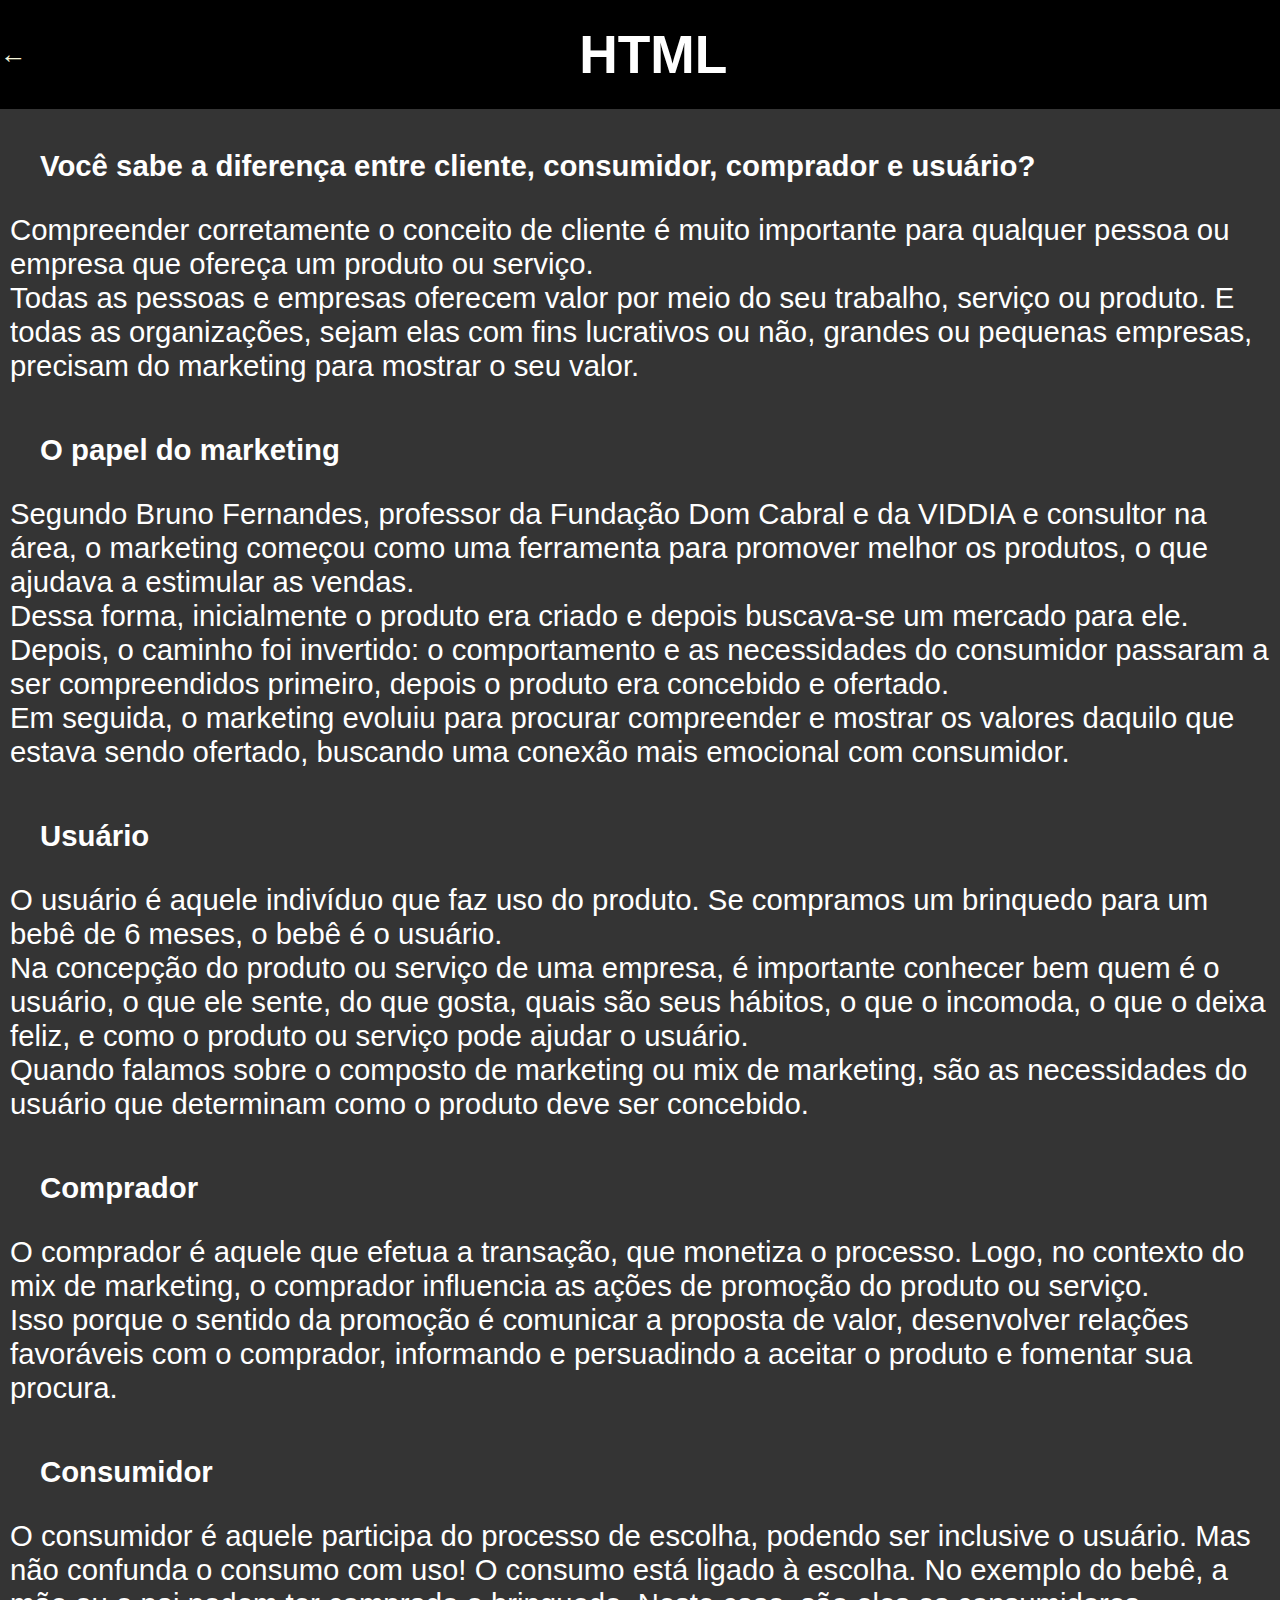
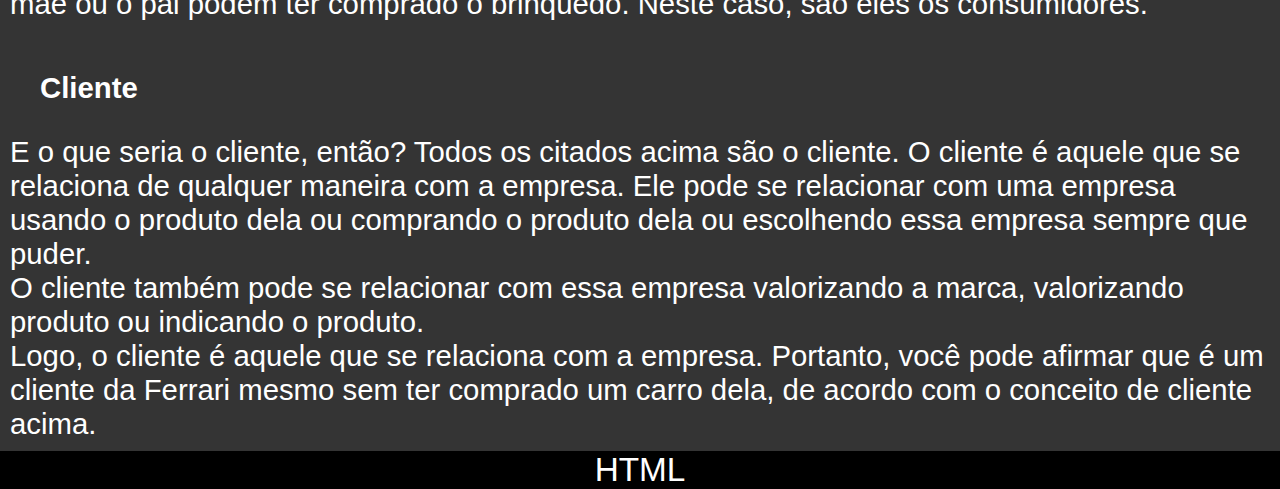
<file: HTML/clientes.html>
<!DOCTYPE html>
<html lang="pt-br">
<head>
    <meta charset="UTF-8">
    <meta name="viewport" content="width=device-width, initial-scale=1.0">
    <title>HTML</title>
    <link rel="stylesheet" href="styleclientes.css">
</head>
<body>
    <header class="cabeçalho">
        <div class="cabeçalho-div">
            <a class="cabeçalho-voltar-inicial" href="index.html">←</a>
           
        </div>
        <h1 class="cabeçalho-um">HTML</h1>
    </header> 

    <section class="um-paragrafo">
        <h2 class="titulo-um">Você sabe a diferença entre cliente, consumidor, comprador e usuário?</h2>
        <p class="texto-um">Compreender corretamente o conceito de cliente é muito importante para qualquer pessoa ou empresa que ofereça um produto ou serviço.</p>
        <p class="texto-dois">Todas as pessoas e empresas oferecem valor por meio do seu trabalho, serviço ou produto. E todas as organizações, sejam elas com fins lucrativos ou não, grandes ou pequenas empresas, precisam do marketing para mostrar o seu valor.</p>
    </section>


    <section class="dois-paragrafo">
        <h2 class="titulo-dois">O papel do marketing</h2>
        <p class="texto-tres">Segundo Bruno Fernandes, professor da Fundação Dom Cabral e da VIDDIA e consultor na área, o marketing começou como uma ferramenta para promover melhor os produtos, o que ajudava a estimular as vendas.</p>
        <p class="texto-quatro">Dessa forma, inicialmente o produto era criado e depois buscava-se um mercado para ele. Depois, o caminho foi invertido: o comportamento e as necessidades do consumidor passaram a ser compreendidos primeiro, depois o produto era concebido e ofertado.</p>
        <p class="texto-cinco">Em seguida, o marketing evoluiu para procurar compreender e mostrar os valores daquilo que estava sendo ofertado, buscando uma conexão mais emocional com consumidor.</p>
    </section>

    <section class="tres-paragrafo">
        <h2 class="titulo-tres">Usuário</h2>
        <p class="texto-seis">O usuário é aquele indivíduo que faz uso do produto. Se compramos um brinquedo para um bebê de 6 meses, o bebê é o usuário.</p>
        <p class="texto-sete">Na concepção do produto ou serviço de uma empresa, é importante conhecer bem quem é o usuário, o que ele sente, do que gosta, quais são seus hábitos, o que o incomoda, o que o deixa feliz, e como o produto ou serviço pode ajudar o usuário.</p>
        <p class="texto-nove">Quando falamos sobre o composto de marketing ou mix de marketing, são as necessidades do usuário que determinam como o produto deve ser concebido.</p>
    </section>

    <section class="quatro-paragrafo">
        <h2 class="titulo-quatro">Comprador</h2>
        <p class="texto-dez">O comprador é aquele que efetua a transação, que monetiza o processo. Logo, no contexto do mix de marketing, o comprador influencia as ações de promoção do produto ou serviço.</p>
        <p class="texto-onze">Isso porque o sentido da promoção é comunicar a proposta de valor, desenvolver relações favoráveis com o comprador, informando e persuadindo a aceitar o produto e fomentar sua procura.</p>
    </section>

    <section class="cinco-paragrafo">
        <h2 class="titulo-cinco">Consumidor</h2>
        <p class="texto-doze">O consumidor é aquele participa do processo de escolha, podendo ser inclusive o usuário. Mas não confunda o consumo com uso! O consumo está ligado à escolha. No exemplo do bebê, a mãe ou o pai podem ter comprado o brinquedo. Neste caso, são eles os consumidores.</p>
    </section>

    <section class="seis-paragrafo">
        <h2 class="titulo-seis">Cliente</h2>
        <p class="texto-treze">E o que seria o cliente, então? Todos os citados acima são o cliente. O cliente é aquele que se relaciona de qualquer maneira com a empresa. Ele pode se relacionar com uma empresa usando o produto dela ou comprando o produto dela ou escolhendo essa empresa sempre que puder.</p>
        <p class="texto-quatorze">O cliente também pode se relacionar com essa empresa valorizando a marca, valorizando produto ou indicando o produto.</p>
        <p class="texto-quinze">Logo, o cliente é aquele que se relaciona com a empresa. Portanto, você pode afirmar que é um cliente da Ferrari mesmo sem ter comprado um carro dela, de acordo com o conceito de cliente acima.  </p>
    </section>

    <footer class="rodape">HTML</footer>
    
</body>
</html>
</file>
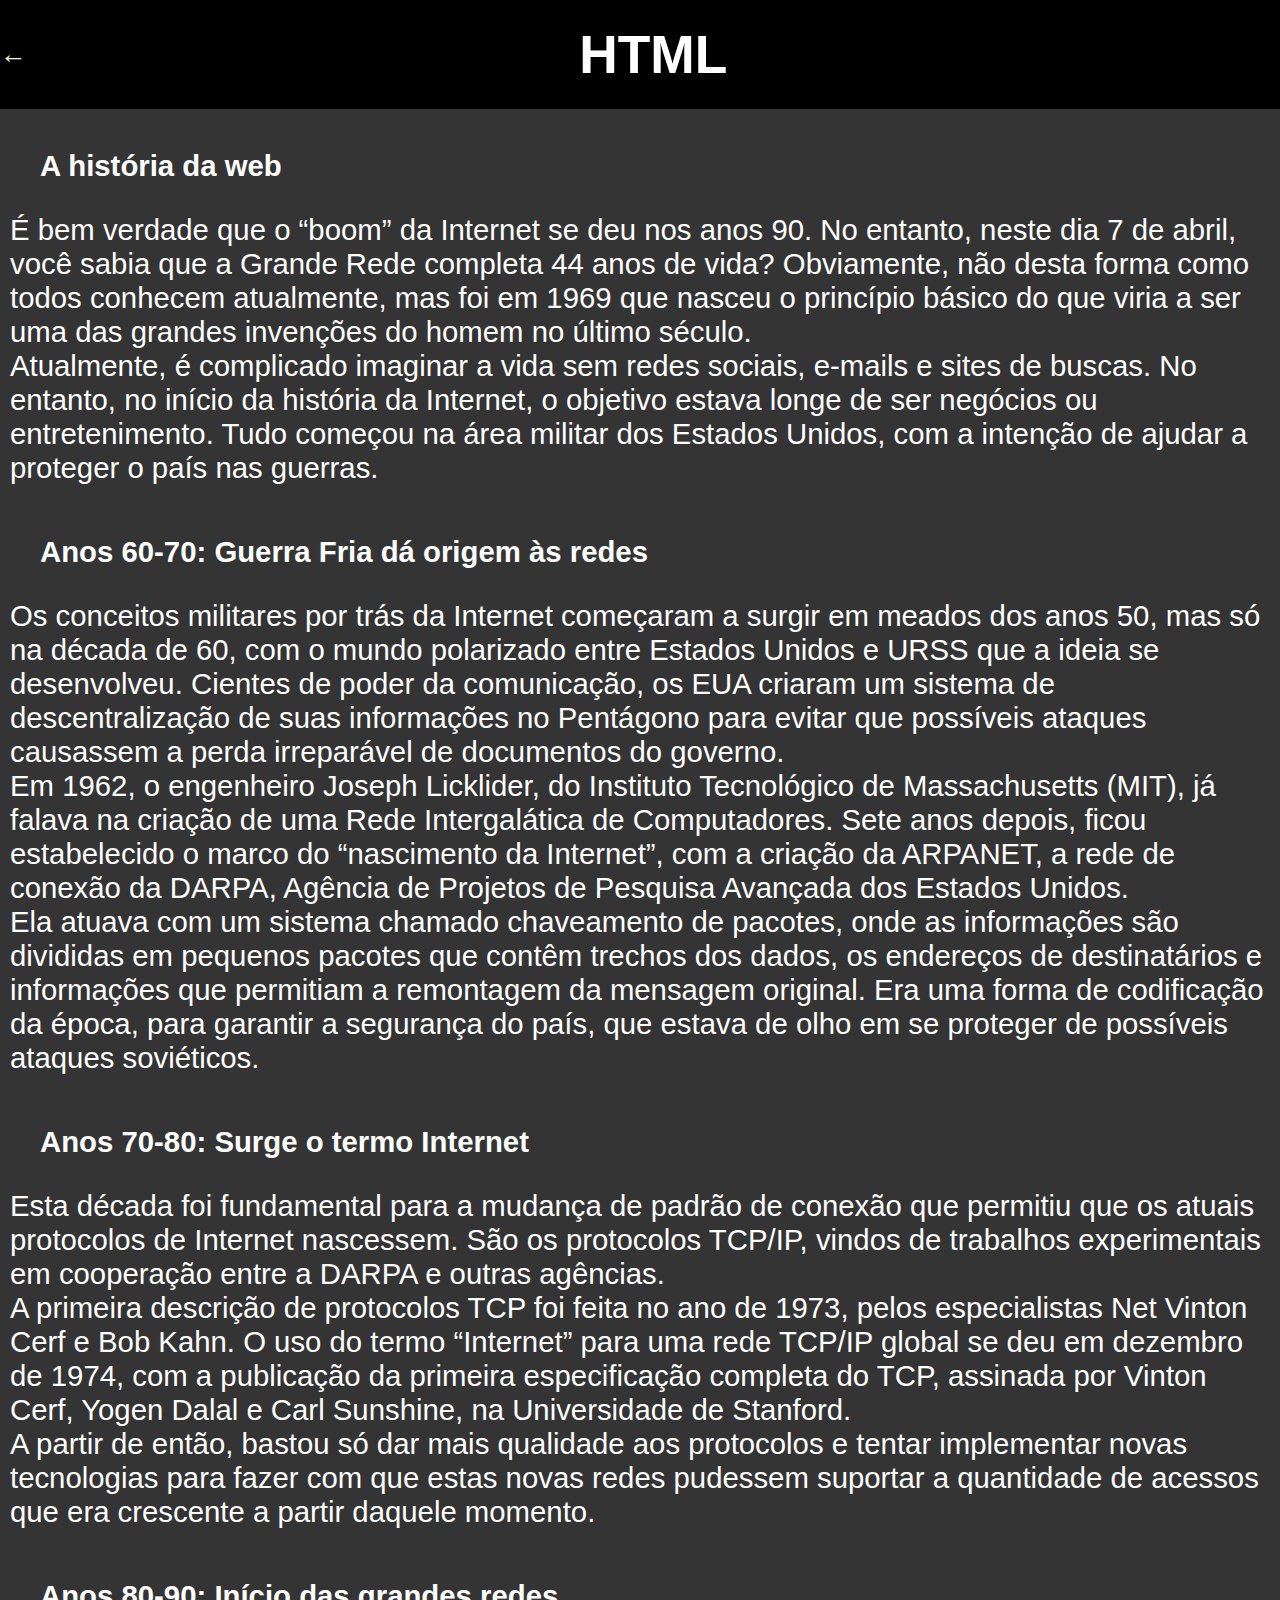
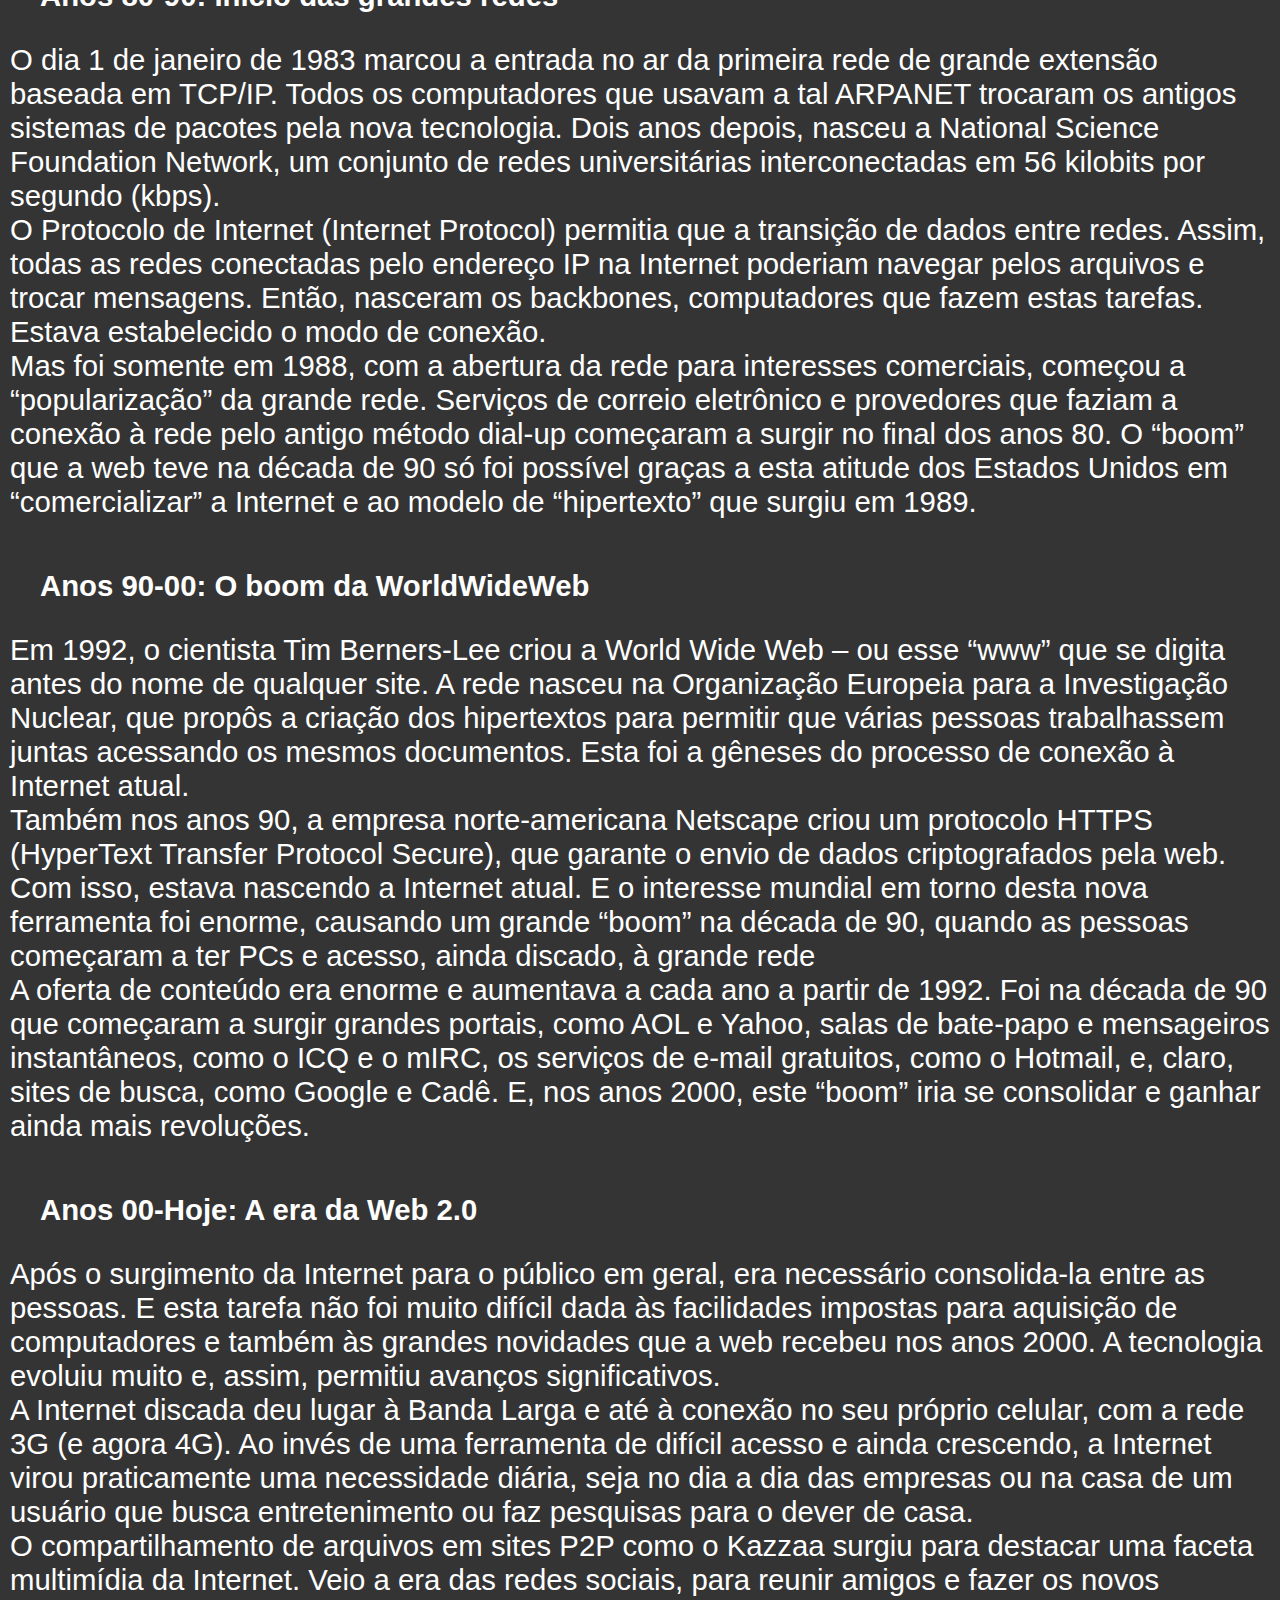
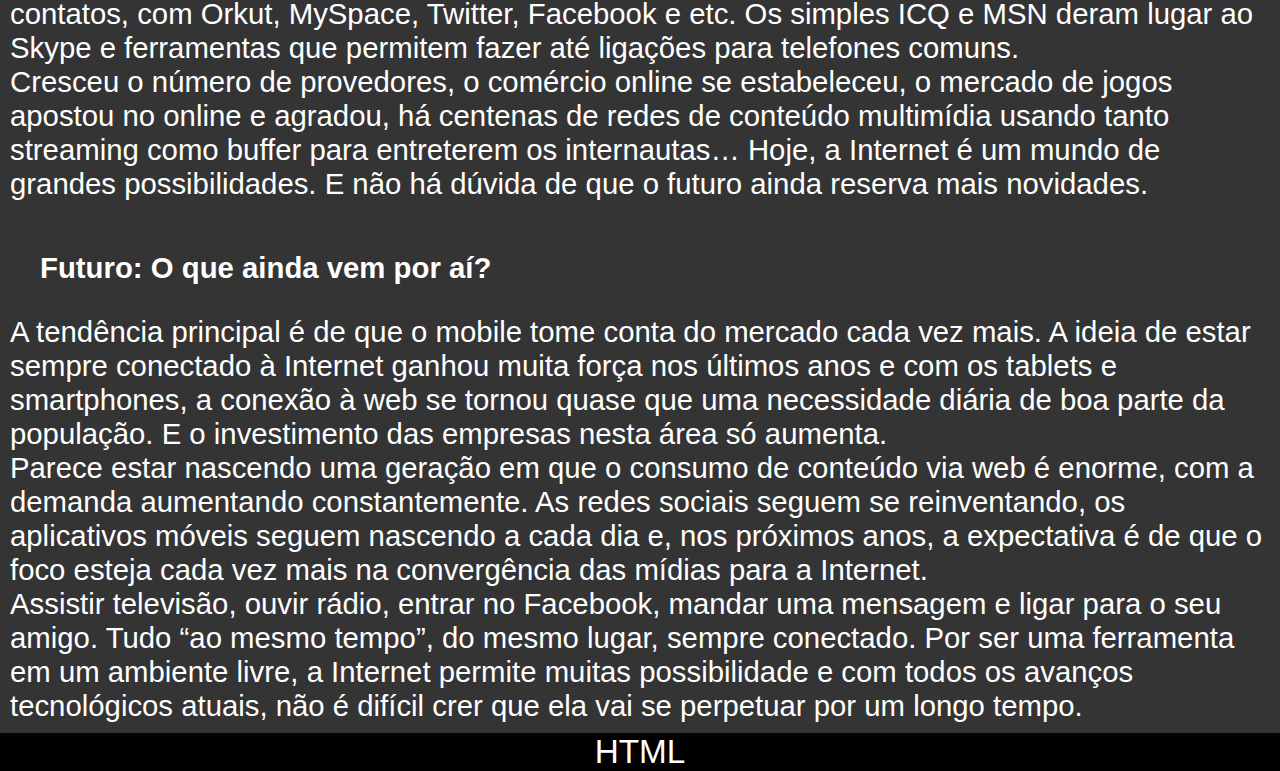
<file: HTML/história.html>
<!DOCTYPE html>
<html lang="pt-br">
<head>
    <meta charset="UTF-8">
    <meta name="viewport" content="width=device-width, initial-scale=1.0">
    <title>HTML</title>
    <link rel="stylesheet" href="stylehistória.css">
</head>
<body>
    <header class="cabeçalho">
        <div class="cabeçalho-div">
            <a class="cabeçalho-voltar-inicial" href="index.html">←</a>
           
        </div>
        <h1 class="cabeçalho-um">HTML</h1>
    </header>        
        <section class="um-paragrafo">
            <h2 class="titulo-um">A história da web</h2>
            <p class="texto-um">É bem verdade que o “boom” da Internet se deu nos anos 90. No entanto, neste dia 7 de abril, você sabia que a Grande Rede completa 44 anos de vida? Obviamente, não desta forma como todos conhecem atualmente, mas foi em 1969 que nasceu o princípio básico do que viria a ser uma das grandes invenções do homem no último século.</p>
            <p class="texto-dois">Atualmente, é complicado imaginar a vida sem redes sociais, e-mails e sites de buscas. No entanto, no início da história da Internet, o objetivo estava longe de ser negócios ou entretenimento. Tudo começou na área militar dos Estados Unidos, com a intenção de ajudar a proteger o país nas guerras.</p>
            </section>

            <section class="dois-paragrafo">
                <h2 class="titulo-dois">Anos 60-70: Guerra Fria dá origem às redes</h2>
                <p class="texto-tres">Os conceitos militares por trás da Internet começaram a surgir em meados dos anos 50, mas só na década de 60, com o mundo polarizado entre Estados Unidos e URSS que a ideia se desenvolveu. Cientes de poder da comunicação, os EUA criaram um sistema de descentralização de suas informações no Pentágono para evitar que possíveis ataques causassem a perda irreparável de documentos do governo.</p>
                <p class="texto-quatro">Em 1962, o engenheiro Joseph Licklider, do Instituto Tecnológico de Massachusetts (MIT), já falava na criação de uma Rede Intergalática de Computadores. Sete anos depois, ficou estabelecido o marco do “nascimento da Internet”, com a criação da ARPANET, a rede de conexão da DARPA, Agência de Projetos de Pesquisa Avançada dos Estados Unidos.</p>
                <p class="texto-cinco">Ela atuava com um sistema chamado chaveamento de pacotes, onde as informações são divididas em pequenos pacotes que contêm trechos dos dados, os endereços de destinatários e informações que permitiam a remontagem da mensagem original. Era uma forma de codificação da época, para garantir a segurança do país, que estava de olho em se proteger de possíveis ataques soviéticos.</p>
            </section>
            
            <section class="tres-paragrafo">
                <h2 class="titulo-tres">Anos 70-80: Surge o termo Internet</h2>
                <p class="texto-seis">Esta década foi fundamental para a mudança de padrão de conexão que permitiu que os atuais protocolos de Internet nascessem. São os protocolos TCP/IP, vindos de trabalhos experimentais em cooperação entre a DARPA e outras agências.</p>
                <p class="texto-sete">A primeira descrição de protocolos TCP foi feita no ano de 1973, pelos especialistas Net Vinton Cerf e Bob Kahn. O uso do termo “Internet” para uma rede TCP/IP global se deu em dezembro de 1974, com a publicação da primeira especificação completa do TCP, assinada por Vinton Cerf, Yogen Dalal e Carl Sunshine, na Universidade de Stanford.</p>
                <p class="texto-oito">A partir de então, bastou só dar mais qualidade aos protocolos e tentar implementar novas tecnologias para fazer com que estas novas redes pudessem suportar a quantidade de acessos que era crescente a partir daquele momento.</p>
            </section>

            <section class="quatro-paragrafo">
                <h2 class="titulo-quatro">Anos 80-90: Início das grandes redes</h2>
                <p class="texto-nove">O dia 1 de janeiro de 1983 marcou a entrada no ar da primeira rede de grande extensão baseada em TCP/IP. Todos os computadores que usavam a tal ARPANET trocaram os antigos sistemas de pacotes pela nova tecnologia. Dois anos depois, nasceu a National Science Foundation Network, um conjunto de redes universitárias interconectadas em 56 kilobits por segundo (kbps).</p>
                <p class="texto-dez">O Protocolo de Internet (Internet Protocol) permitia que a transição de dados entre redes. Assim, todas as redes conectadas pelo endereço IP na Internet poderiam navegar pelos arquivos e trocar mensagens. Então, nasceram os backbones, computadores que fazem estas tarefas. Estava estabelecido o modo de conexão.</p>
                <p class="texto-onze">Mas foi somente em 1988, com a abertura da rede para interesses comerciais, começou a “popularização” da grande rede. Serviços de correio eletrônico e provedores que faziam a conexão à rede pelo antigo método dial-up começaram a surgir no final dos anos 80. O “boom” que a web teve na década de 90 só foi possível graças a esta atitude dos Estados Unidos em “comercializar” a Internet e ao modelo de “hipertexto” que surgiu em 1989.</p>
            </section>

            <section class="cinco-paragrafo">
                <h2 class="titulo-cinco">Anos 90-00: O boom da WorldWideWeb</h2>
                <p class="texto-doze">Em 1992, o cientista Tim Berners-Lee criou a World Wide Web – ou esse “www” que se digita antes do nome de qualquer site. A rede nasceu na Organização Europeia para a Investigação Nuclear, que propôs a criação dos hipertextos para permitir que várias pessoas trabalhassem juntas acessando os mesmos documentos. Esta foi a gêneses do processo de conexão à Internet atual.</p>
                <p class="texto-treze">Também nos anos 90, a empresa norte-americana Netscape criou um protocolo HTTPS (HyperText Transfer Protocol Secure), que garante o envio de dados criptografados pela web. Com isso, estava nascendo a Internet atual. E o interesse mundial em torno desta nova ferramenta foi enorme, causando um grande “boom” na década de 90, quando as pessoas começaram a ter PCs e acesso, ainda discado, à grande rede</p>
                <p class="texto-quatorze">A oferta de conteúdo era enorme e aumentava a cada ano a partir de 1992. Foi na década de 90 que começaram a surgir grandes portais, como AOL e Yahoo, salas de bate-papo e mensageiros instantâneos, como o ICQ e o mIRC, os serviços de e-mail gratuitos, como o Hotmail, e, claro, sites de busca, como Google e Cadê. E, nos anos 2000, este “boom” iria se consolidar e ganhar ainda mais revoluções.</p>
            </section>

            <section class="seis-paragrafo">
                <h2 class="titulo-seis">Anos 00-Hoje: A era da Web 2.0</h2>
                <p class="texto-quinze">Após o surgimento da Internet para o público em geral, era necessário consolida-la entre as pessoas. E esta tarefa não foi muito difícil dada às facilidades impostas para aquisição de computadores e também às grandes novidades que a web recebeu nos anos 2000. A tecnologia evoluiu muito e, assim, permitiu avanços significativos.</p>
                <p class="texto-dezesseis">A Internet discada deu lugar à Banda Larga e até à conexão no seu próprio celular, com a rede 3G (e agora 4G). Ao invés de uma ferramenta de difícil acesso e ainda crescendo, a Internet virou praticamente uma necessidade diária, seja no dia a dia das empresas ou na casa de um usuário que busca entretenimento ou faz pesquisas para o dever de casa.</p>
                <p class="texto-dezessete">O compartilhamento de arquivos em sites P2P como o Kazzaa surgiu para destacar uma faceta multimídia da Internet. Veio a era das redes sociais, para reunir amigos e fazer os novos contatos, com Orkut, MySpace, Twitter, Facebook e etc. Os simples ICQ e MSN deram lugar ao Skype e ferramentas que permitem fazer até ligações para telefones comuns.</p>
                <p class="texto-dezoito">Cresceu o número de provedores, o comércio online se estabeleceu, o mercado de jogos apostou no online e agradou, há centenas de redes de conteúdo multimídia usando tanto streaming como buffer para entreterem os internautas… Hoje, a Internet é um mundo de grandes possibilidades. E não há dúvida de que o futuro ainda reserva mais novidades.</p>
            </section>

            <section class="sete-paragrafo">
                <h2 class="titulo-oito">Futuro: O que ainda vem por aí?</h2>
                <p class="texto-dezenove">A tendência principal é de que o mobile tome conta do mercado cada vez mais. A ideia de estar sempre conectado à Internet ganhou muita força nos últimos anos e com os tablets e smartphones, a conexão à web se tornou quase que uma necessidade diária de boa parte da população. E o investimento das empresas nesta área só aumenta.</p>
                <p class="texto-vinte">Parece estar nascendo uma geração em que o consumo de conteúdo via web é enorme, com a demanda aumentando constantemente. As redes sociais seguem se reinventando, os aplicativos móveis seguem nascendo a cada dia e, nos próximos anos, a expectativa é de que o foco esteja cada vez mais na convergência das mídias para a Internet.</p>
                <p class="texto-vinte-um">Assistir televisão, ouvir rádio, entrar no Facebook, mandar uma mensagem e ligar para o seu amigo. Tudo “ao mesmo tempo”, do mesmo lugar, sempre conectado. Por ser uma ferramenta em um ambiente livre, a Internet permite muitas possibilidade e com todos os avanços tecnológicos atuais, não é difícil crer que ela vai se perpetuar por um longo tempo.</p>
            </section>

            <footer class="rodape">HTML</footer>
       

</body>
</html>
</file>
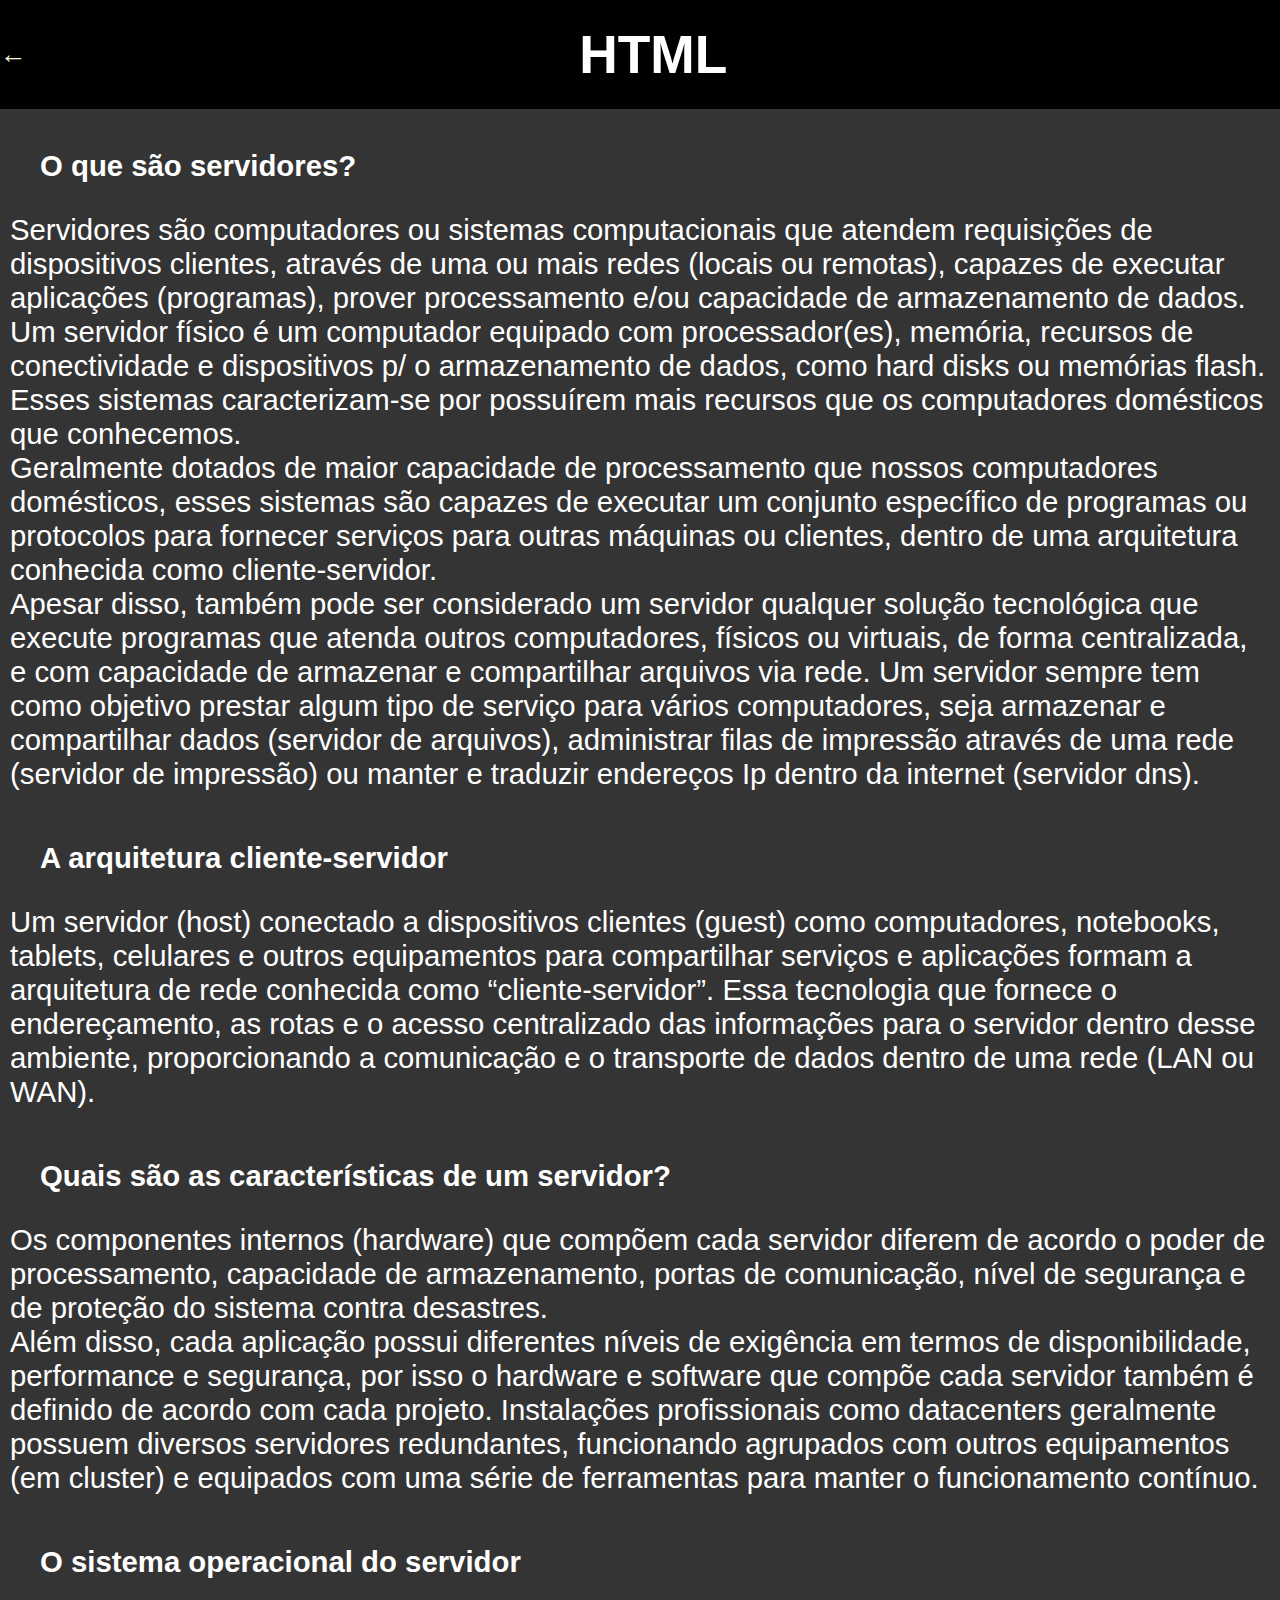
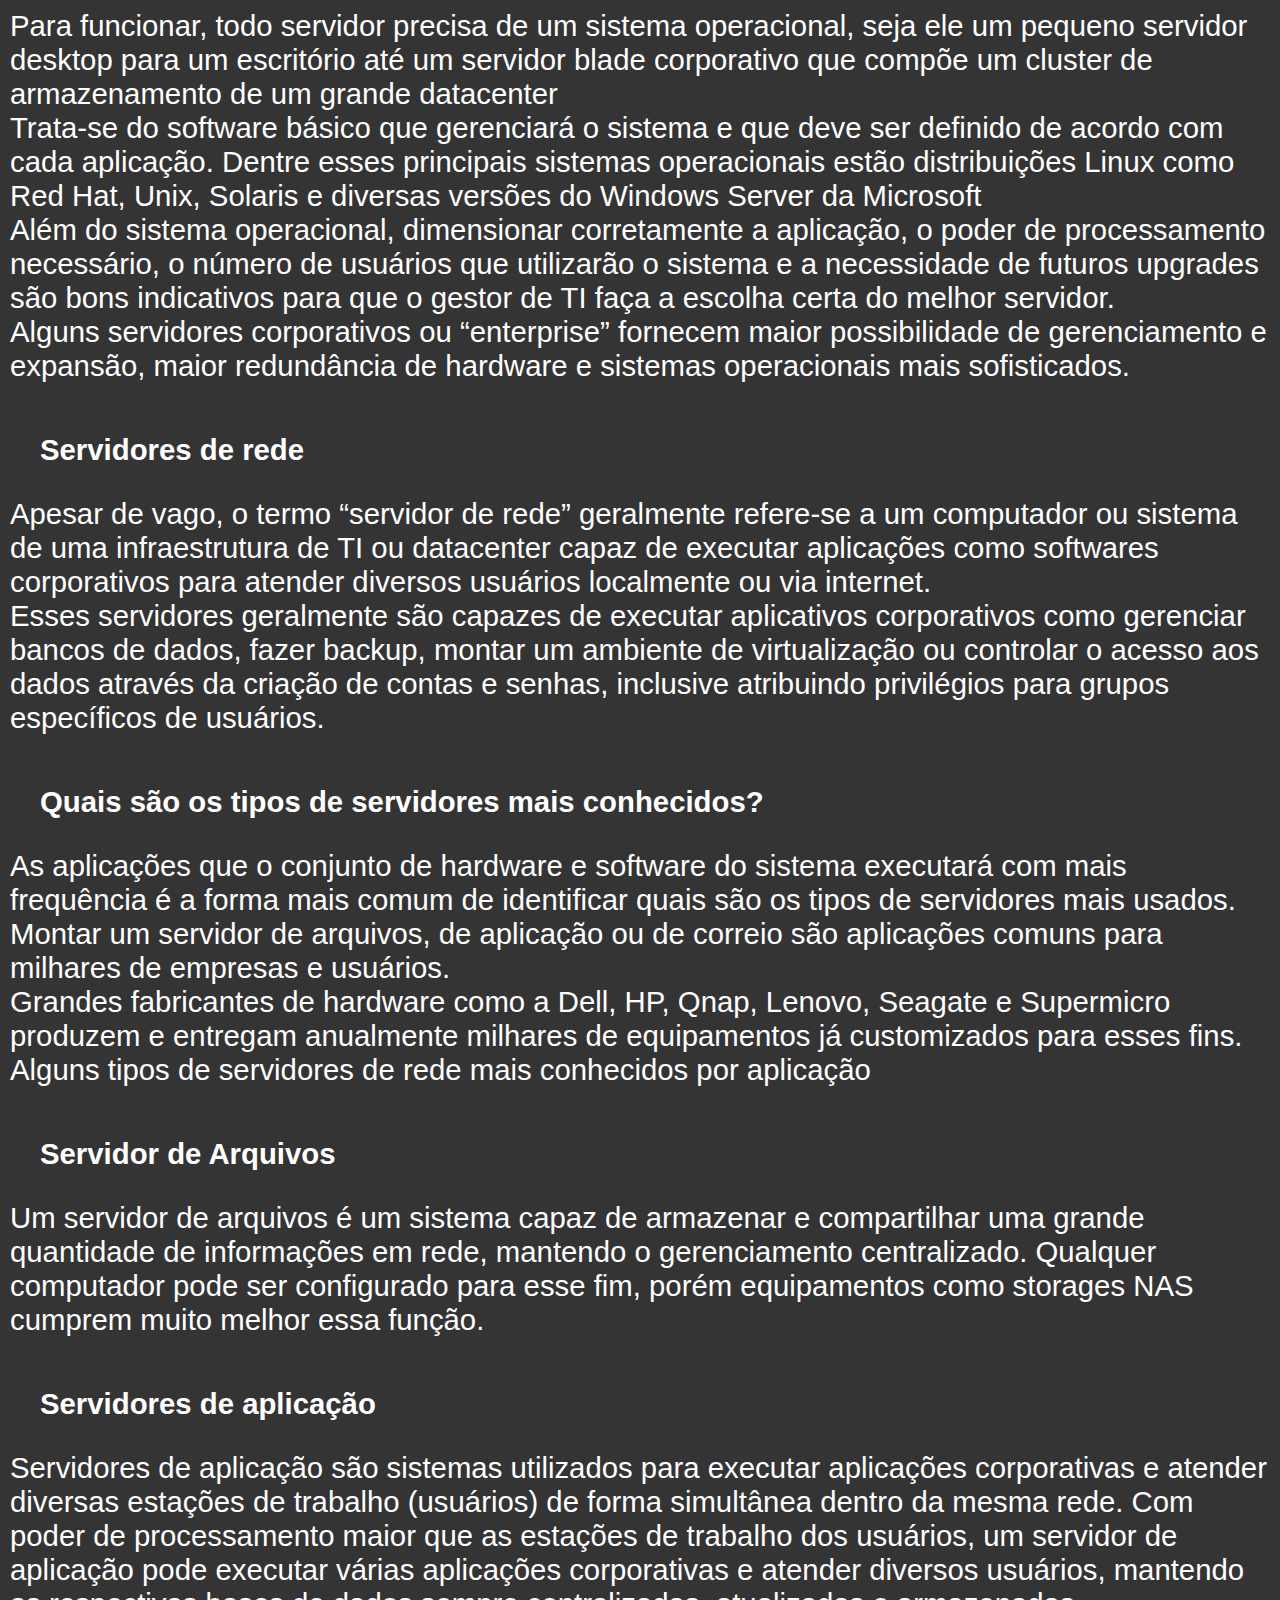
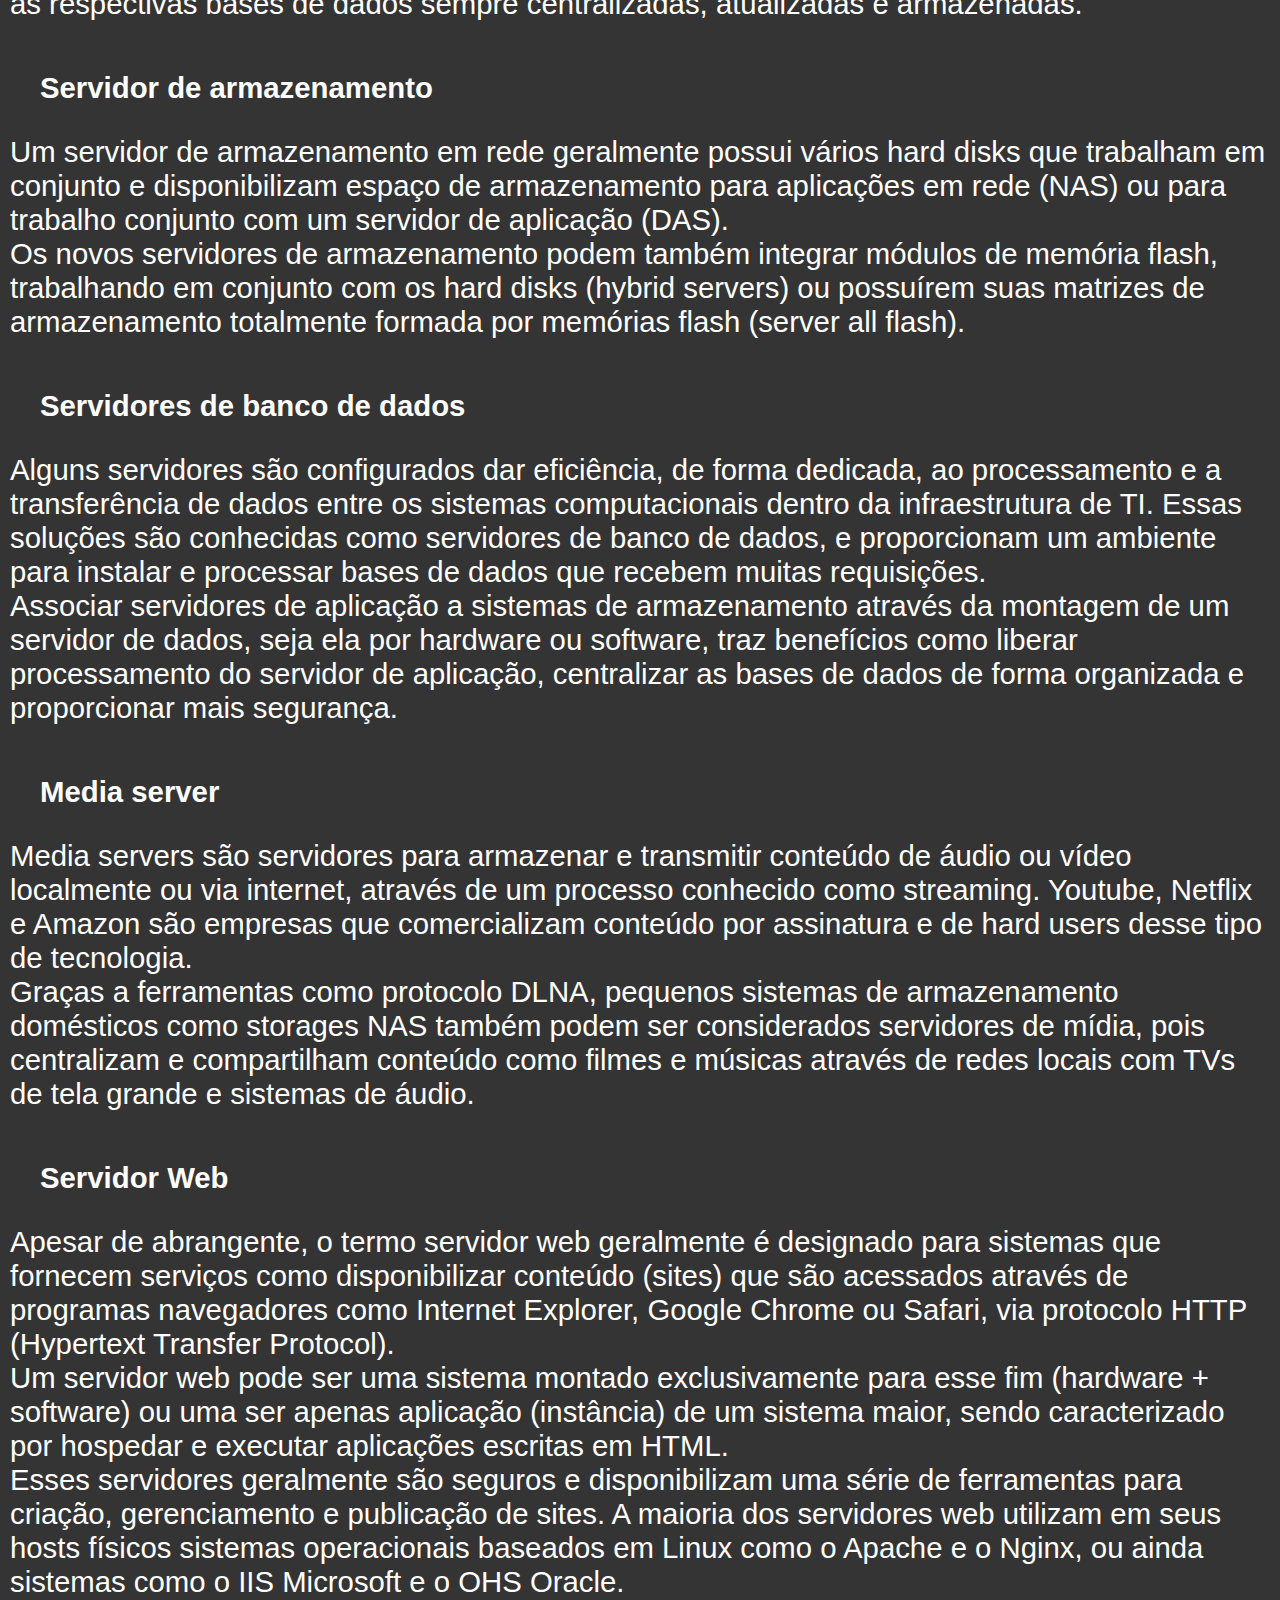
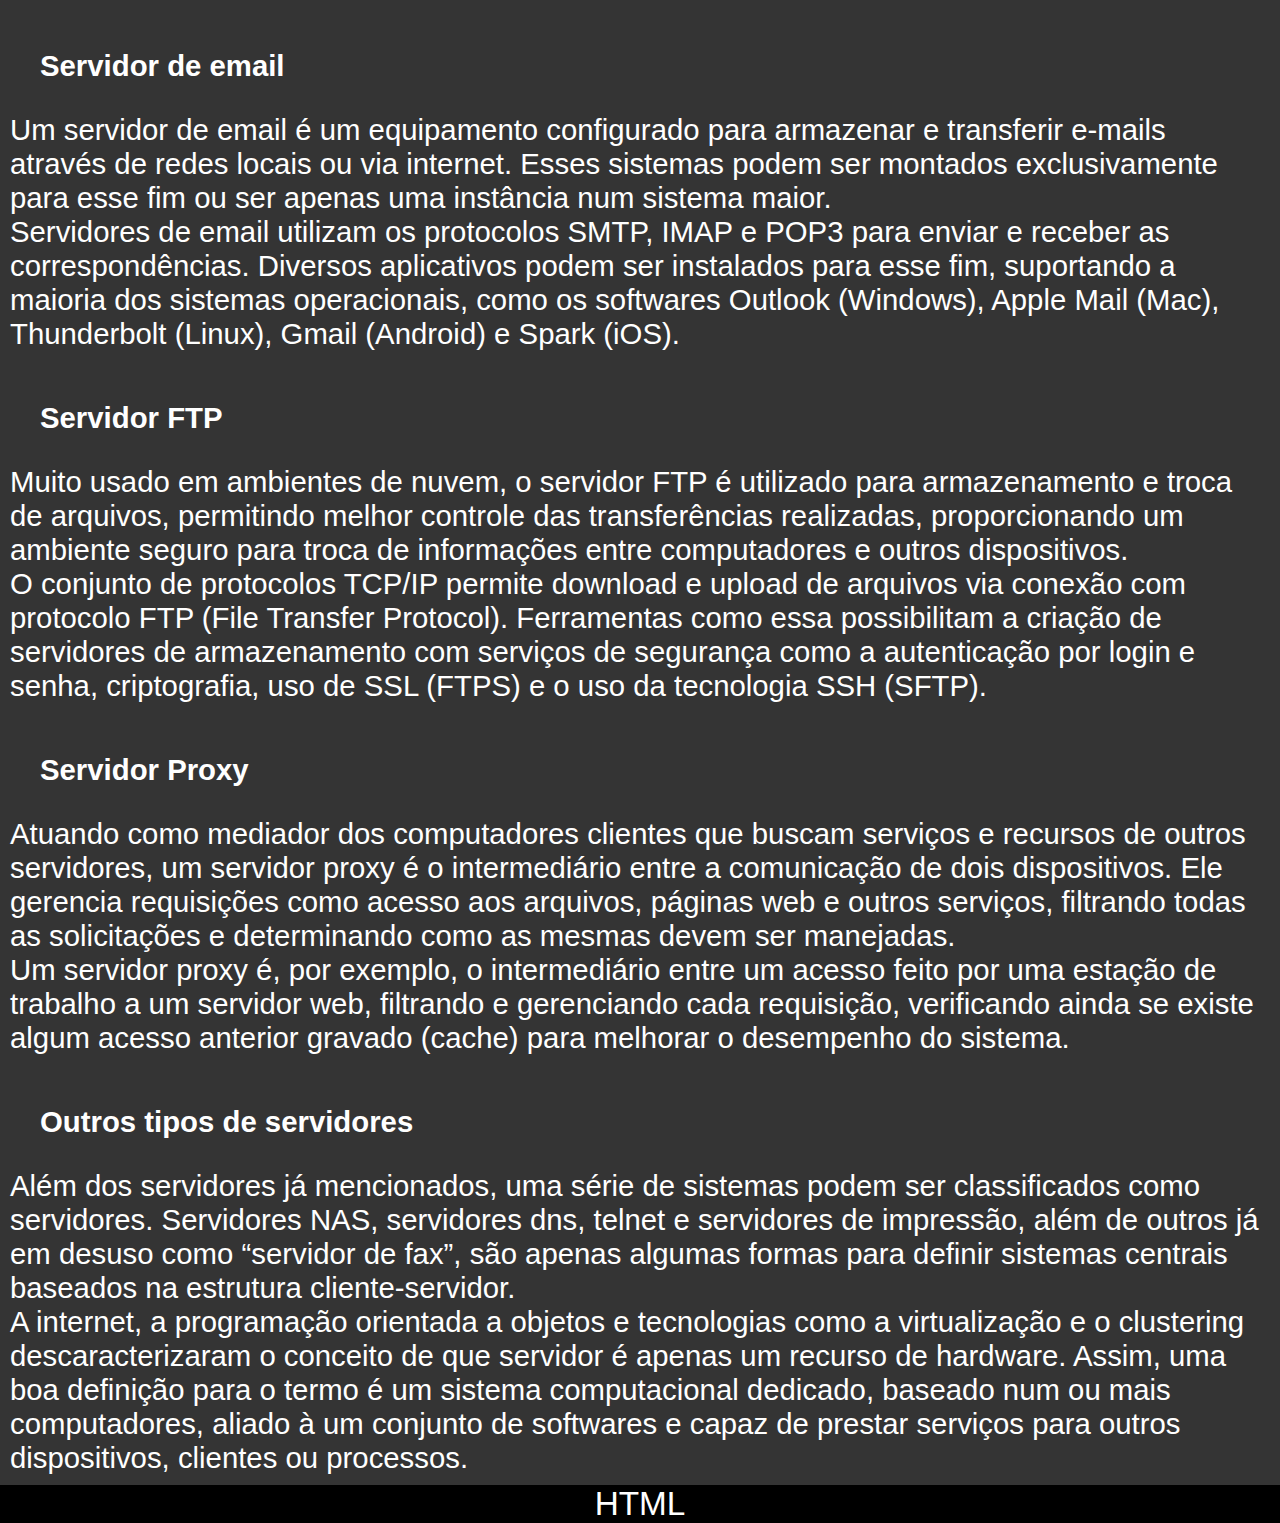
<file: HTML/servers.html>
<!DOCTYPE html>
<html lang="pt-br">
<head>
    <meta charset="UTF-8">
    <meta name="viewport" content="width=device-width, initial-scale=1.0">
    <title>HTML</title>
    <link rel="stylesheet" href="styleservers.css">
</head>
<body>
    <header class="cabeçalho">
        <div class="cabeçalho-div">
            <a class="cabeçalho-voltar-inicial" href="index.html">←</a>
           
        </div>
        <h1 class="cabeçalho-um">HTML</h1>
    </header>
    
    <section class="um-paragrafo">
        <h2 class="titulo-um">O que são servidores?</h2>
        <p class="texto-um">Servidores são computadores ou sistemas computacionais que atendem requisições de dispositivos clientes, através de uma ou mais redes (locais ou remotas), capazes de executar aplicações (programas), prover processamento e/ou capacidade de armazenamento de dados.</p>
        <p class="texto-dois">Um servidor físico é um computador equipado com processador(es), memória, recursos de conectividade e dispositivos p/ o armazenamento de dados, como hard disks ou memórias flash. Esses sistemas caracterizam-se por possuírem mais recursos que os computadores domésticos que conhecemos.</p>
        <p class="texto-tres">Geralmente dotados de maior capacidade de processamento que nossos computadores domésticos, esses sistemas são capazes de executar um conjunto específico de programas ou protocolos para fornecer serviços para outras máquinas ou clientes, dentro de uma arquitetura conhecida como cliente-servidor.</p>
        <p class="texto-quatro">Apesar disso, também pode ser considerado um servidor qualquer solução tecnológica que execute programas que atenda outros computadores, físicos ou virtuais, de forma centralizada, e com capacidade de armazenar e compartilhar arquivos via rede. Um servidor sempre tem como objetivo prestar algum tipo de serviço para vários computadores, seja armazenar e compartilhar dados (servidor de arquivos), administrar filas de impressão através de uma rede (servidor de impressão) ou manter e traduzir endereços Ip dentro da internet (servidor dns).</p>
    </section>

    <section class="dois-paragrafo">
        <h2 class="titulo-dois">A arquitetura cliente-servidor</h2>
        <p class="texto-cinco">Um servidor (host) conectado a dispositivos clientes (guest) como computadores, notebooks, tablets, celulares e outros equipamentos para compartilhar serviços e aplicações formam a arquitetura de rede conhecida como “cliente-servidor”. Essa tecnologia que fornece o endereçamento, as rotas e o acesso centralizado das informações para o servidor dentro desse ambiente, proporcionando a comunicação e o transporte de dados dentro de uma rede (LAN ou WAN).</p>
        
    </section>

    <section class="tres-paragrafo">
        <h2 class="titulo-tres">Quais são as características de um servidor?</h2>
        <p class="texto-cinco">Os componentes internos (hardware) que compõem cada servidor diferem de acordo o poder de processamento, capacidade de armazenamento, portas de comunicação, nível de segurança e de proteção do sistema contra desastres.</p>
        <p class="texto-seis">Além disso, cada aplicação possui diferentes níveis de exigência em termos de disponibilidade, performance e segurança, por isso o hardware e software que compõe cada servidor também é definido de acordo com cada projeto. Instalações profissionais como datacenters geralmente possuem diversos servidores redundantes, funcionando agrupados com outros equipamentos (em cluster) e equipados com uma série de ferramentas para manter o funcionamento contínuo.</p>
    </section>

    <section class="quatro-paragrafo">
        <h2 class="titulo-quatro">O sistema operacional do servidor</h2>
        <p class="texto-sete">Para funcionar, todo servidor precisa de um sistema operacional, seja ele um pequeno servidor desktop para um escritório até um servidor blade corporativo que compõe um cluster de armazenamento de um grande datacenter</p>
        <p class="texto-oito">Trata-se do software básico que gerenciará o sistema e que deve ser definido de acordo com cada aplicação. Dentre esses principais sistemas operacionais estão distribuições Linux como Red Hat, Unix, Solaris e diversas versões do Windows Server da Microsoft</p>
        <p class="texto-nove">Além do sistema operacional, dimensionar corretamente a aplicação, o poder de processamento necessário, o número de usuários que utilizarão o sistema e a necessidade de futuros upgrades são bons indicativos para que o gestor de TI faça a escolha certa do melhor servidor.</p>
        <p class="texto-dez">Alguns servidores corporativos ou “enterprise” fornecem maior possibilidade de gerenciamento e expansão, maior redundância de hardware e sistemas operacionais mais sofisticados.</p>
    </section>

    <section class="cinco-paragrafo">
        <h2 class="titulo-cinco">Servidores de rede</h2>
        <p class="texto-onze">Apesar de vago, o termo “servidor de rede” geralmente refere-se a um computador ou sistema de uma infraestrutura de TI ou datacenter capaz de executar aplicações como softwares corporativos para atender diversos usuários localmente ou via internet.</p>
        <p class="texto-doze">Esses servidores geralmente são capazes de executar aplicativos corporativos como gerenciar bancos de dados, fazer backup, montar um ambiente de virtualização ou controlar o acesso aos dados através da criação de contas e senhas, inclusive atribuindo privilégios para grupos específicos de usuários.</p>
    </section>

    <section class="seis-paragrafo">
        <h2 class="titulo-seis">Quais são os tipos de servidores mais conhecidos?</h2>
        <p class="texto-treze">As aplicações que o conjunto de hardware e software do sistema executará com mais frequência é a forma mais comum de identificar quais são os tipos de servidores mais usados. Montar um servidor de arquivos, de aplicação ou de correio são aplicações comuns para milhares de empresas e usuários.</p>
        <p class="texto-quatroze">Grandes fabricantes de hardware como a Dell, HP, Qnap, Lenovo, Seagate e Supermicro produzem e entregam anualmente milhares de equipamentos já customizados para esses fins.</p>
        <p  class="texto-quinze">Alguns tipos de servidores de rede mais conhecidos por aplicação</p>
    </section>


<section class="sete-paragrafo">
    <h2 class="titulo-sete">Servidor de Arquivos</h2>
    <p class="texto-dezesseis">Um servidor de arquivos é um sistema capaz de armazenar e compartilhar uma grande quantidade de informações em rede, mantendo o gerenciamento centralizado. Qualquer computador pode ser configurado para esse fim, porém equipamentos como storages NAS cumprem muito melhor essa função.</p>
</section>

<section class="oito-paragrafo">
    <h2 class="titulo-oito">Servidores de aplicação</h2>
    <p class="texto-dezessete">Servidores de aplicação são sistemas utilizados para executar aplicações corporativas e atender diversas estações de trabalho (usuários) de forma simultânea dentro da mesma rede. Com poder de processamento maior que as estações de trabalho dos usuários, um servidor de aplicação pode executar várias aplicações corporativas e atender diversos usuários, mantendo as respectivas bases de dados sempre centralizadas, atualizadas e armazenadas.</p>
</section>

<section class="nove-paragrafo">
    <h2 class="titulo-nove">Servidor de armazenamento</h2>
    <p class="texto-dezoio">Um servidor de armazenamento em rede geralmente possui vários hard disks que trabalham em conjunto e disponibilizam espaço de armazenamento para aplicações em rede (NAS) ou para trabalho conjunto com um servidor de aplicação (DAS).</p>
    <p class="texto-dezenove">Os novos servidores de armazenamento podem também integrar módulos de memória flash, trabalhando em conjunto com os hard disks (hybrid servers) ou possuírem suas matrizes de armazenamento totalmente formada por memórias flash (server all flash).</p>
</section>


<section class="dez-paragrafo">
    <h2 class="titulo-dez">Servidores de banco de dados</h2>
    <p class="texto-vinte">Alguns servidores são configurados dar eficiência, de forma dedicada, ao processamento e a transferência de dados entre os sistemas computacionais dentro da infraestrutura de TI. Essas soluções são conhecidas como servidores de banco de dados, e proporcionam um ambiente para instalar e processar bases de dados que recebem muitas requisições.</p>
    <p class="texto-vinte-um">Associar servidores de aplicação a sistemas de armazenamento através da montagem de um servidor de dados, seja ela por hardware ou software, traz benefícios como liberar processamento do servidor de aplicação, centralizar as bases de dados de forma organizada e proporcionar mais segurança.</p>
</section>

<section class="onze-paragrafo">
    <h2 class="titulo-onze">Media server</h2>
    <p class="texto-vinte-dois">Media servers são servidores para armazenar e transmitir conteúdo de áudio ou vídeo localmente ou via internet, através de um processo conhecido como streaming. Youtube, Netflix e Amazon são empresas que comercializam conteúdo por assinatura e de hard users desse tipo de tecnologia.</p>
    <p class="texto-vinte-dois">Graças a ferramentas como protocolo DLNA, pequenos sistemas de armazenamento domésticos como storages NAS também podem ser considerados servidores de mídia, pois centralizam e compartilham conteúdo como filmes e músicas através de redes locais com TVs de tela grande e sistemas de áudio.</p>
</section>

<section class="doze-paragrafo">
    <h2 class="titulo-doze">Servidor Web</h2>
    <p class="texto-vinte-tres">Apesar de abrangente, o termo servidor web geralmente é designado para sistemas que fornecem serviços como disponibilizar conteúdo (sites) que são acessados através de programas navegadores como Internet Explorer, Google Chrome ou Safari, via protocolo HTTP (Hypertext Transfer Protocol).</p>
    <p class="texto-vinte-quatro">Um servidor web pode ser uma sistema montado exclusivamente para esse fim (hardware + software) ou uma ser apenas aplicação (instância) de um sistema maior, sendo caracterizado por hospedar e executar aplicações escritas em HTML.</p>
    <p class="texto-vinte-cinco">Esses servidores geralmente são seguros e disponibilizam uma série de ferramentas para criação, gerenciamento e publicação de sites. A maioria dos servidores web utilizam em seus hosts físicos sistemas operacionais baseados em Linux como o Apache e o Nginx, ou ainda sistemas como o IIS Microsoft e o OHS Oracle.</p>
</section>

<section class="treze-paragrafo">
    <h2 class="titulo-treze">Servidor de email</h2>
    <p class="texto-vinte-seis">Um servidor de email é um equipamento configurado para armazenar e transferir e-mails através de redes locais ou via internet. Esses sistemas podem ser montados exclusivamente para esse fim ou ser apenas uma instância num sistema maior.</p>
    <p class="texto-vinte-sete">Servidores de email utilizam os protocolos SMTP, IMAP e POP3 para enviar e receber as correspondências. Diversos aplicativos podem ser instalados para esse fim, suportando a maioria dos sistemas operacionais, como os softwares Outlook (Windows), Apple Mail (Mac), Thunderbolt (Linux), Gmail (Android) e Spark (iOS).</p>
</section>

<section class="quatorze-paragrafo">
    <h2 class="titulo-quatorze">Servidor FTP</h2>
    <p class="texto-vinte-oito">Muito usado em ambientes de nuvem, o servidor FTP é utilizado para armazenamento e troca de arquivos, permitindo melhor controle das transferências realizadas, proporcionando um ambiente seguro para troca de informações entre computadores e outros dispositivos.</p>
    <p class="texto-vinte-nove">O conjunto de protocolos TCP/IP permite download e upload de arquivos via conexão com protocolo FTP (File Transfer Protocol). Ferramentas como essa possibilitam a criação de servidores de armazenamento com serviços de segurança como a autenticação por login e senha, criptografia, uso de SSL (FTPS) e o uso da tecnologia SSH (SFTP).</p>
</section>

<section class="quinze-paragrafo">
    <h2 class="titulo-quinze">Servidor Proxy</h2>
    <p class="texto-trinta">Atuando como mediador dos computadores clientes que buscam serviços e recursos de outros servidores, um servidor proxy é o intermediário entre a comunicação de dois dispositivos. Ele gerencia requisições como acesso aos arquivos, páginas web e outros serviços, filtrando todas as solicitações e determinando como as mesmas devem ser manejadas.</p>
    <p class="texto-trinta-um">Um servidor proxy é, por exemplo, o intermediário entre um acesso feito por uma estação de trabalho a um servidor web, filtrando e gerenciando cada requisição, verificando ainda se existe algum acesso anterior gravado (cache) para melhorar o desempenho do sistema.</p>
</section>

<section class="dezesseis-paragrafo">
    <h2 class="titulo-dezesseis">Outros tipos de servidores</h2>
    <p class="texto-trinta-dois">Além dos servidores já mencionados, uma série de sistemas podem ser classificados como servidores. Servidores NAS, servidores dns, telnet e servidores de impressão, além de outros já em desuso como “servidor de fax”, são apenas algumas formas para definir sistemas centrais baseados na estrutura cliente-servidor.</p>
    <p class="texto-trinta-tres">A internet, a programação orientada a objetos e tecnologias como a virtualização e o clustering descaracterizaram o conceito de que servidor é apenas um recurso de hardware. Assim, uma boa definição para o termo é um sistema computacional dedicado, baseado num ou mais computadores, aliado à um conjunto de softwares e capaz de prestar serviços para outros dispositivos, clientes ou processos.</p>
</section>

<footer class="rodape">HTML</footer>

</body>
</html>
</file>
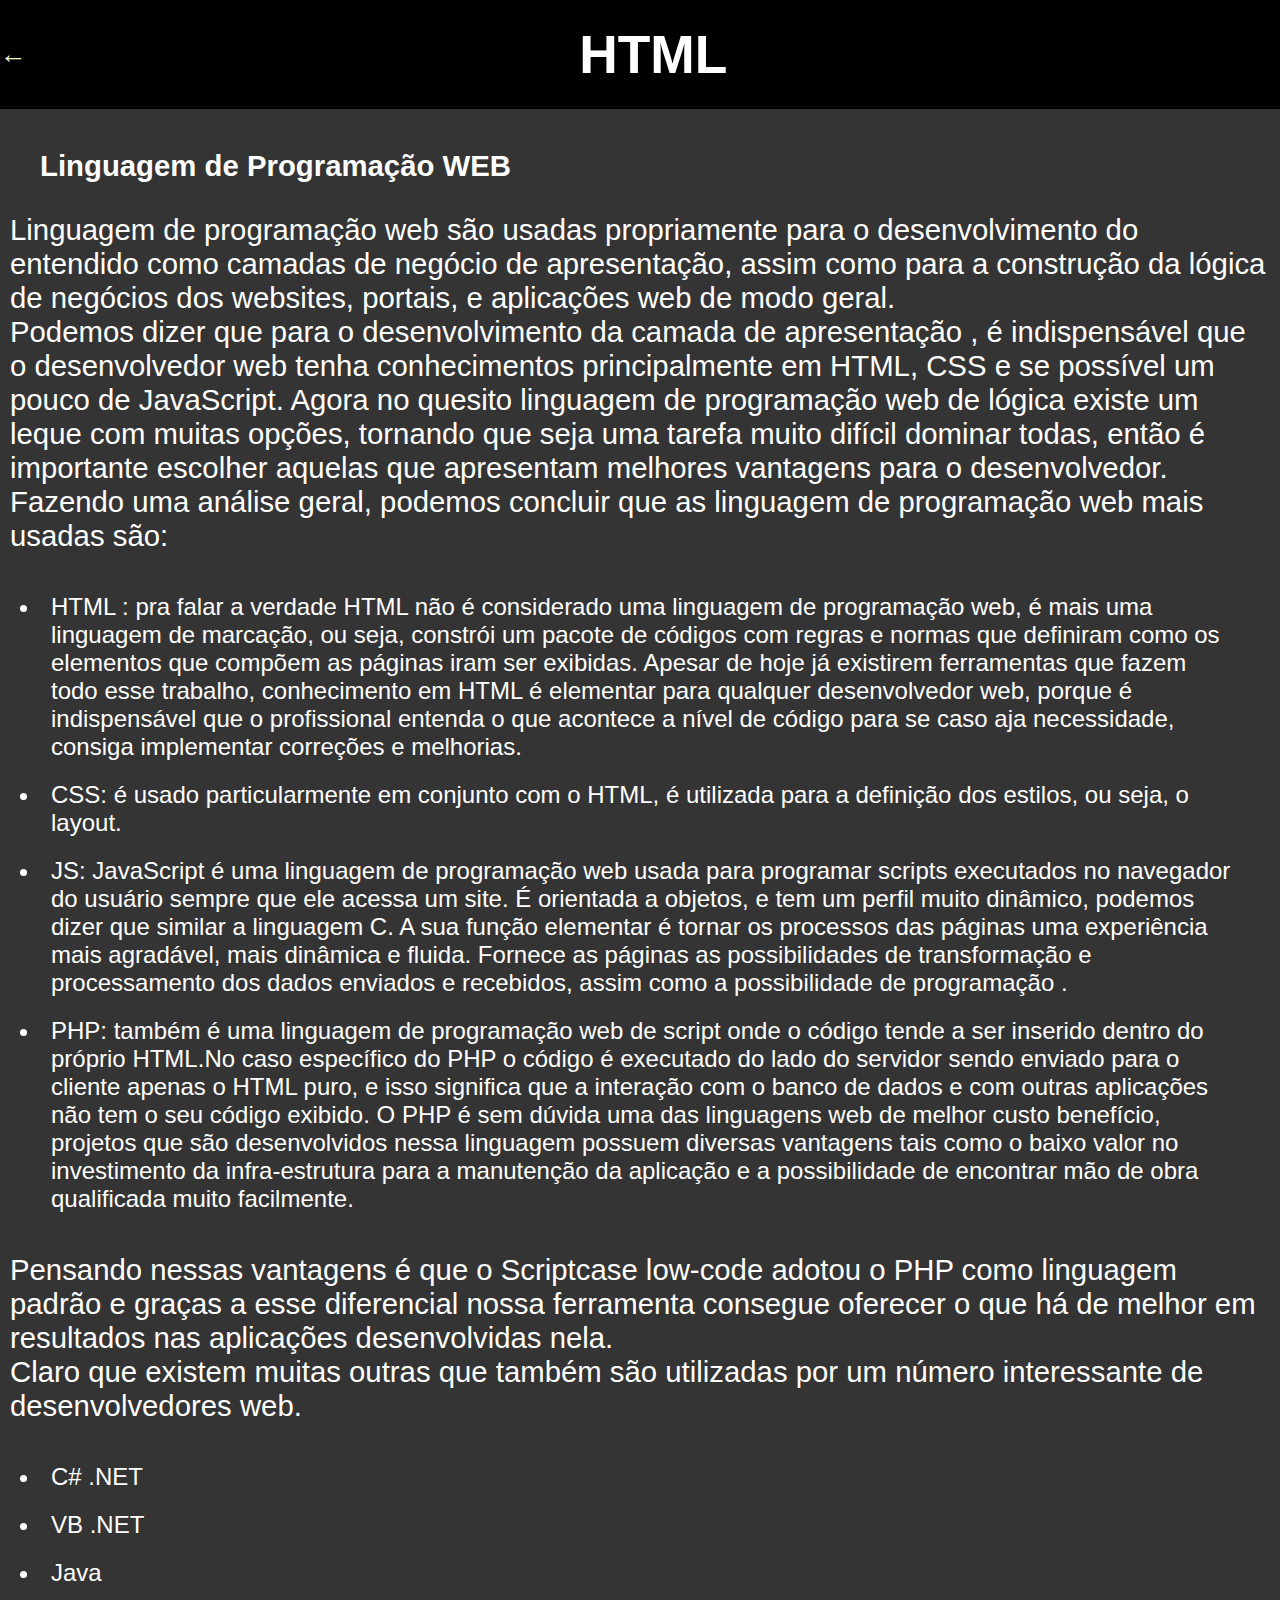
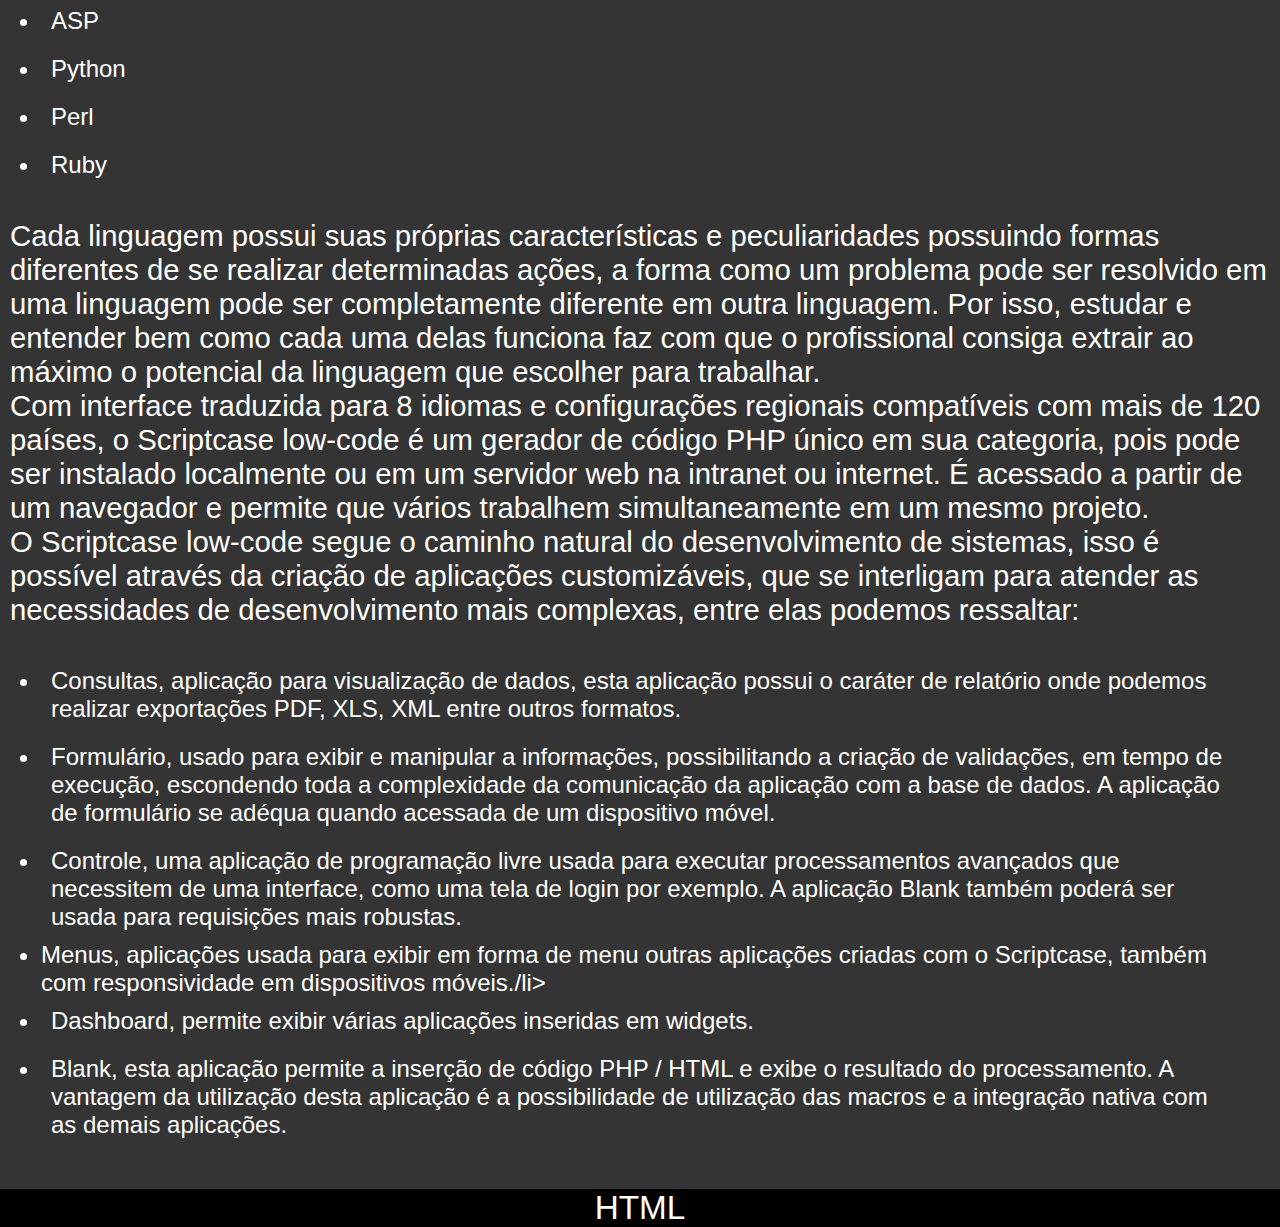
<file: HTML/web.html>
<!DOCTYPE html>
<html lang="pt-br">
<head>
    <meta charset="UTF-8">
    <meta name="viewport" content="width=device-width, initial-scale=1.0">
    <title>HTML</title>
    <link rel="stylesheet" href="styleweb.css">
</head>
<body>
    <header class="cabeçalho">
        <div class="cabeçalho-div">
            <a class="cabeçalho-voltar-inicial" href="index.html">←</a>
           
        </div>
        <h1 class="cabeçalho-um">HTML</h1>
    </header>

    <section class="um-paragrafo">
        <h2 class="titulo-um">Linguagem de Programação WEB</h2>
        <p class="texto-um">Linguagem de programação web são usadas propriamente para o desenvolvimento do entendido como camadas de negócio de apresentação, assim como para a construção da lógica de negócios dos websites, portais, e aplicações web de modo geral. </p>
        <p class="texto-dois">Podemos dizer que para o desenvolvimento da camada de apresentação , é indispensável que o desenvolvedor web tenha conhecimentos principalmente em HTML, CSS e se possível um pouco de JavaScript. Agora no quesito linguagem de programação web de lógica existe um leque com muitas opções, tornando que seja uma tarefa muito difícil dominar todas, então é importante escolher aquelas que apresentam melhores vantagens para o desenvolvedor.</p>
        <p class="texto-tres">Fazendo uma análise geral, podemos concluir que as linguagem de programação web mais usadas são:</p>

        <ul class="topicos-um">
            <li class="topico-um">HTML : pra falar a verdade HTML não é considerado uma linguagem de programação web, é mais uma linguagem de marcação, ou seja, constrói um pacote de códigos com regras e normas que definiram como os elementos que compõem as páginas iram ser exibidas. Apesar de hoje já existirem ferramentas que fazem todo esse trabalho, conhecimento em HTML é elementar para qualquer desenvolvedor web,  porque é indispensável que o profissional entenda o que acontece a nível de código para se caso aja necessidade, consiga implementar correções e melhorias.</li>
            <li class="topico-dois">CSS: é usado particularmente em conjunto com o HTML, é utilizada para a definição dos estilos, ou seja, o layout.</li>
            <li class="topico-tres">JS: JavaScript  é uma linguagem de programação web usada para programar scripts executados no navegador do usuário sempre que ele acessa um site. É orientada a objetos, e tem um perfil muito dinâmico, podemos dizer que similar a linguagem C. A sua função elementar é tornar os processos das páginas uma experiência mais agradável, mais dinâmica e fluida. Fornece as páginas as possibilidades de transformação e processamento dos dados enviados e recebidos, assim como a possibilidade de programação .</li>
            <li class="topico-quatro">PHP: também é uma linguagem de programação web de script onde o código tende a ser inserido dentro do próprio HTML.No caso específico do PHP o código é executado do lado do servidor sendo enviado para o cliente apenas o HTML puro, e isso significa que a interação com o banco de dados e com outras aplicações  não tem o seu código exibido. O PHP é sem dúvida uma das linguagens web de melhor custo benefício, projetos que são desenvolvidos nessa linguagem possuem diversas vantagens tais como o baixo valor no investimento da infra-estrutura para a manutenção da aplicação e a possibilidade de encontrar mão de obra qualificada muito facilmente.</li>
        </ul>

        <p class="texto-quatro">Pensando nessas vantagens é que o Scriptcase low-code adotou o PHP como linguagem padrão e graças a esse diferencial nossa ferramenta consegue oferecer o que há de melhor em resultados nas aplicações desenvolvidas nela.</p>
        <p class="texto-cinco">Claro que existem muitas outras que também são utilizadas por um número interessante de desenvolvedores web.</p>

        <ul class="topicos-dois">
            <li class="topico-cinco">C# .NET</li>
            <li class="topico-seis">VB .NET</li>
            <li class="topico-sete">Java</li>
            <li class="topico-oito">ASP</li>
            <li class="topico-nove">Python</li>
            <li class="topico-dez">Perl</li>
            <li class="topico-onze">Ruby</li>
        </ul>

        <p class="texto-seis">Cada linguagem possui suas próprias características e peculiaridades possuindo formas diferentes de se realizar determinadas ações, a forma como um problema pode ser resolvido em uma linguagem pode ser completamente diferente em outra linguagem. Por isso, estudar e entender bem como cada uma delas funciona faz com que o profissional consiga extrair ao máximo o potencial da linguagem que escolher para trabalhar.</p>
        <p class="texto-sete">Com interface traduzida para 8 idiomas e configurações regionais compatíveis com mais de 120 países, o Scriptcase low-code é um gerador de código PHP único em sua categoria, pois pode ser instalado localmente ou em um servidor web na intranet ou internet. É acessado a partir de um navegador e permite que vários trabalhem simultaneamente em um mesmo projeto.</p>
        <p class="texto-oio">O Scriptcase low-code segue o caminho natural do desenvolvimento de sistemas, isso é possível através da criação de aplicações customizáveis, que se interligam para atender as necessidades de desenvolvimento mais complexas, entre elas podemos ressaltar:</p>

        <ul class="topicos-tres">
            <li class="topico-doze">Consultas, aplicação para visualização de dados, esta aplicação possui o caráter de relatório onde podemos realizar exportações PDF, XLS, XML entre outros formatos.</li>
            <li class="topico-treze">Formulário, usado para exibir e manipular a informações, possibilitando a criação de validações, em tempo de execução, escondendo toda a complexidade da comunicação da aplicação com a base de dados. A aplicação de formulário se adéqua quando acessada de um dispositivo móvel.</li>
            <li class="topico-quatorze">Controle, uma aplicação de programação livre usada para executar processamentos avançados que necessitem de uma interface, como uma tela de login por exemplo. A aplicação Blank também poderá ser usada para requisições mais robustas.</li>
            <li class="topico-qinze">Menus, aplicações usada para exibir em forma de menu outras aplicações criadas com o Scriptcase, também com responsividade em dispositivos móveis./li>
            <li class="topico-dezesseis">Dashboard, permite exibir várias aplicações inseridas em widgets.</li>
            <li class="topico-dezessete">Blank, esta aplicação permite a inserção de código PHP / HTML e exibe o resultado do processamento. A vantagem da utilização desta aplicação é a possibilidade de utilização das macros e a integração nativa com as demais aplicações. </li>
        </ul>
    </section>

    <footer class="rodape">HTML</footer>

</body>
</html>
</file>
<file: HTML/styleclientes.css>
*{
    margin: 0;
    padding: 0;
   box-sizing: border-box;
}
body {
    font-family: Verdana, Geneva, Tahoma, sans-serif;
    background-color: rgba(0, 0, 0, 0.795);
    font-size: 20pt;
   color: #fff;
}
.cabeçalho{
    background-color: black;
    color: white;
    display: flex;
    justify-content:space-around;
    align-items: center;
    padding: 24px 0
}
.cabeçalho-voltar-inicial{
    align-items: flex-start;
    justify-content: left;
    color: beige;
    text-decoration: none;
    font-weight: bold;
    cursor: pointer;
     font-size: 20pt;  
}
.cabeçalho-um{
    display: flex;
    justify-content: center;
    align-items: center;
    margin: auto;

}
.um-paragrafo{
    display: inline-block;
    font-size: 22pt;
    color: white;
    padding: 10px;
  
}

.titulo-um{
    display: inline-block;
    font-size: 22pt;
    color: white;
    padding: 30px;
  
}
.dois-paragrafo{
    display: inline-block;
    font-size: 22pt;
    color: white;
    padding: 10px;
  
}

.titulo-dois{
    display: inline-block;
    font-size: 22pt;
    color: white;
    padding: 30px;
  
}
.tres-paragrafo{
    display: inline-block;
    font-size: 22pt;
    color: white;
    padding: 10px;
  
}

.titulo-tres{
    display: inline-block;
    font-size: 22pt;
    color: white;
    padding: 30px;
  
}
.quatro-paragrafo{
    display: inline-block;
    font-size: 22pt;
    color: white;
    padding: 10px;
  
}

.titulo-quatro{
    display: inline-block;
    font-size: 22pt;
    color: white;
    padding: 30px;
  
}
.cinco-paragrafo{
    display: inline-block;
    font-size: 22pt;
    color: white;
    padding: 10px;
  
}

.titulo-cinco{
    display: inline-block;
    font-size: 22pt;
    color: white;
    padding: 30px;
  
}
.seis-paragrafo{
    display: inline-block;
    font-size: 22pt;
    color: white;
    padding: 10px;
  
}

.titulo-seis{
    display: inline-block;
    font-size: 22pt;
    color: white;
    padding: 30px;
  
}
.rodape{
    background-color: black;
    text-align: center;
    
    margin: 60 120px;
    font-size: 25pt;
}
</file>
<file: HTML/stylehistória.css>
*{
    margin: 0;
    padding: 0;
   box-sizing: border-box;
}
body {
    font-family: Verdana, Geneva, Tahoma, sans-serif;
    background-color: rgba(0, 0, 0, 0.795);
    font-size: 20pt;
   color: #fff;
}
.cabeçalho{
    background-color: black;
    color: white;
    display: flex;
    justify-content:space-around;
    align-items: center;
    padding: 24px 0
}
.cabeçalho-voltar-inicial{
    align-items: flex-start;
    justify-content: left;
    color: beige;
    text-decoration: none;
    font-weight: bold;
    cursor: pointer;
     font-size: 20pt;  
}
.cabeçalho-um{
    display: flex;
    justify-content: center;
    align-items: center;
    margin: auto;

}
.um-paragrafo{
    display: inline-block;
    font-size: 22pt;
    color: white;
    padding: 10px;
  
}

.titulo-um{
    display: inline-block;
    font-size: 22pt;
    color: white;
    padding: 30px;
  
}
.dois-paragrafo{
    display: inline-block;
    font-size: 22pt;
    color: white;
    padding: 10px;
  
}

.titulo-dois{
    display: inline-block;
    font-size: 22pt;
    color: white;
    padding: 30px;
  
}
.tres-paragrafo{
    display: inline-block;
    font-size: 22pt;
    color: white;
    padding: 10px;
  
}

.titulo-tres{
    display: inline-block;
    font-size: 22pt;
    color: white;
    padding: 30px;
  
}
.quatro-paragrafo{
    display: inline-block;
    font-size: 22pt;
    color: white;
    padding: 10px;
  
}

.titulo-quatro{
    display: inline-block;
    font-size: 22pt;
    color: white;
    padding: 30px;
  
}
.cinco-paragrafo{
    display: inline-block;
    font-size: 22pt;
    color: white;
    padding: 10px;
  
}

.titulo-cinco{
    display: inline-block;
    font-size: 22pt;
    color: white;
    padding: 30px;
  
}
.seis-paragrafo{
    display: inline-block;
    font-size: 22pt;
    color: white;
    padding: 10px;
  
}

.titulo-seis{
    display: inline-block;
    font-size: 22pt;
    color: white;
    padding: 30px;
  
}
.sete-paragrafo{
    display: inline-block;
    font-size: 22pt;
    color: white;
    padding: 10px;
  
}

.titulo-sete{
    display: inline-block;
    font-size: 22pt;
    color: white;
    padding: 30px;
  
}
.oito-paragrafo{
    display: inline-block;
    font-size: 22pt;
    color: white;
    padding: 10px;
  
}

.titulo-oito{
    display: inline-block;
    font-size: 22pt;
    color: white;
    padding: 30px;
  
}
.rodape{
    background-color: black;
    text-align: center;
    
    margin: 60 120px;
    font-size: 25pt;
}
</file>
<file: HTML/styleservers.css>
*{
    margin: 0;
    padding: 0;
   box-sizing: border-box;
}
body {
    font-family: Verdana, Geneva, Tahoma, sans-serif;
    background-color: rgba(0, 0, 0, 0.795);
    font-size: 20pt;
   color: #fff;
}
.cabeçalho{
    background-color: black;
    color: white;
    display: flex;
    justify-content:space-around;
    align-items: center;
    padding: 24px 0
}
.cabeçalho-voltar-inicial{
    align-items: flex-start;
    justify-content: left;
    color: beige;
    text-decoration: none;
    font-weight: bold;
    cursor: pointer;
     font-size: 20pt;  
}
.cabeçalho-um{
    display: flex;
    justify-content: center;
    align-items: center;
    margin: auto;

}
.um-paragrafo{
    display: inline-block;
    font-size: 22pt;
    color: white;
    padding: 10px;
  
}

.titulo-um{
    display: inline-block;
    font-size: 22pt;
    color: white;
    padding: 30px;
  
}
.dois-paragrafo{
    display: inline-block;
    font-size: 22pt;
    color: white;
    padding: 10px;
  
}

.titulo-dois{
    display: inline-block;
    font-size: 22pt;
    color: white;
    padding: 30px;
  
}
.tres-paragrafo{
    display: inline-block;
    font-size: 22pt;
    color: white;
    padding: 10px;
  
}

.titulo-tres{
    display: inline-block;
    font-size: 22pt;
    color: white;
    padding: 30px;
  
}
.quatro-paragrafo{
    display: inline-block;
    font-size: 22pt;
    color: white;
    padding: 10px;
  
}

.titulo-quatro{
    display: inline-block;
    font-size: 22pt;
    color: white;
    padding: 30px;
  
}
.cinco-paragrafo{
    display: inline-block;
    font-size: 22pt;
    color: white;
    padding: 10px;
  
}

.titulo-cinco{
    display: inline-block;
    font-size: 22pt;
    color: white;
    padding: 30px;
  
}
.seis-paragrafo{
    display: inline-block;
    font-size: 22pt;
    color: white;
    padding: 10px;
  
}

.titulo-seis{
    display: inline-block;
    font-size: 22pt;
    color: white;
    padding: 30px;
  
}
.sete-paragrafo{
    display: inline-block;
    font-size: 22pt;
    color: white;
    padding: 10px;
  
}

.titulo-sete{
    display: inline-block;
    font-size: 22pt;
    color: white;
    padding: 30px;
  
}
.oito-paragrafo{
    display: inline-block;
    font-size: 22pt;
    color: white;
    padding: 10px;
  
}

.titulo-oito{
    display: inline-block;
    font-size: 22pt;
    color: white;
    padding: 30px;
  
}
.nove-paragrafo{
    display: inline-block;
    font-size: 22pt;
    color: white;
    padding: 10px;
  
}

.titulo-nove{
    display: inline-block;
    font-size: 22pt;
    color: white;
    padding: 30px;
  
}
.dez-paragrafo{
    display: inline-block;
    font-size: 22pt;
    color: white;
    padding: 10px;
  
}

.titulo-dez{
    display: inline-block;
    font-size: 22pt;
    color: white;
    padding: 30px;
  
}
.onze-paragrafo{
    display: inline-block;
    font-size: 22pt;
    color: white;
    padding: 10px;
  
}

.titulo-onze{
    display: inline-block;
    font-size: 22pt;
    color: white;
    padding: 30px;
  
}
.doze-paragrafo{
    display: inline-block;
    font-size: 22pt;
    color: white;
    padding: 10px;
  
}

.titulo-doze{
    display: inline-block;
    font-size: 22pt;
    color: white;
    padding: 30px;
  
}
.treze-paragrafo{
    display: inline-block;
    font-size: 22pt;
    color: white;
    padding: 10px;
  
}

.titulo-treze{
    display: inline-block;
    font-size: 22pt;
    color: white;
    padding: 30px;
  
}
.quatorze-paragrafo{
    display: inline-block;
    font-size: 22pt;
    color: white;
    padding: 10px;
  
}

.titulo-quatorze{
    display: inline-block;
    font-size: 22pt;
    color: white;
    padding: 30px;
  
}
.quinze-paragrafo{
    display: inline-block;
    font-size: 22pt;
    color: white;
    padding: 10px;
  
}

.titulo-quinze{
    display: inline-block;
    font-size: 22pt;
    color: white;
    padding: 30px;
  
}
.dezesseis-paragrafo{
    display: inline-block;
    font-size: 22pt;
    color: white;
    padding: 10px;
  
}

.titulo-dezesseis{
    display: inline-block;
    font-size: 22pt;
    color: white;
    padding: 30px;
  
}
.rodape{
    background-color: black;
    text-align: center;
    
    margin: 60 120px;
    font-size: 25pt;
}
</file>
<file: HTML/styleweb.css>
*{
    margin: 0;
    padding: 0;
   box-sizing: border-box;
}
body {
    font-family: Verdana, Geneva, Tahoma, sans-serif;
    background-color: rgba(0, 0, 0, 0.795);
    font-size: 20pt;
   color: #fff;
}
.cabeçalho{
    background-color: black;
    color: white;
    display: flex;
    justify-content:space-around;
    align-items: center;
    padding: 24px 0
}
.cabeçalho-voltar-inicial{
    align-items: flex-start;
    justify-content: left;
    color: beige;
    text-decoration: none;
    font-weight: bold;
    cursor: pointer;
     font-size: 20pt;  
}
.cabeçalho-um{
    display: flex;
    justify-content: center;
    align-items: center;
    margin: auto;

}
.um-paragrafo{
    display: inline-block;
    font-size: 22pt;
    color: white;
    padding: 10px;
  
}

.titulo-um{
    display: inline-block;
    font-size: 22pt;
    color: white;
    padding: 30px;
  
}
.topicos-um{
    display: inline-block;
    font-size: 18pt;
    padding: 30px;
    position: relative;
    left: 1px;
    
}
.topico-um{
  
    padding: 10px ;

}
.topico-dois{
  
    padding: 10px ;
    

}.topico-tres{
    
    
    padding: 10px ;
}
.topicos-dois{
    display: inline-block;
    font-size: 18pt;
    padding: 30px;
    position: relative;
    left: 1px;
    
}
.topico-quatro{
  
    padding: 10px ;

}
.topico-cinco{
  
    padding: 10px ;
    

}.topico-seis{
    
    
    padding: 10px ;
}
.topico-sete{
  
    padding: 10px ;

}
.topico-oito{
  
    padding: 10px ;
    

}.topico-nove{
    
    
    padding: 10px ;
}
.topico-dez{
  
    padding: 10px ;
    

}.topico-onze{
    
    
    padding: 10px ;
}
.topicos-tres{
    display: inline-block;
    font-size: 18pt;
    padding: 30px;
    position: relative;
    left: 1px;
    
}
.topico-doze{
  
    padding: 10px ;

}
.topico-treze{
  
    padding: 10px ;
    

}.topico-quatorze{
    
    
    padding: 10px ;
}
.topico-quinze{
  
    padding: 10px ;

}
.topico-dezesseis{
  
    padding: 10px ;
    

}.topico-dezessete{
    
    
    padding: 10px ;
}
.rodape{
    background-color: black;
    text-align: center;
    
    margin: 60 120px;
    font-size: 25pt;
}
</file>
